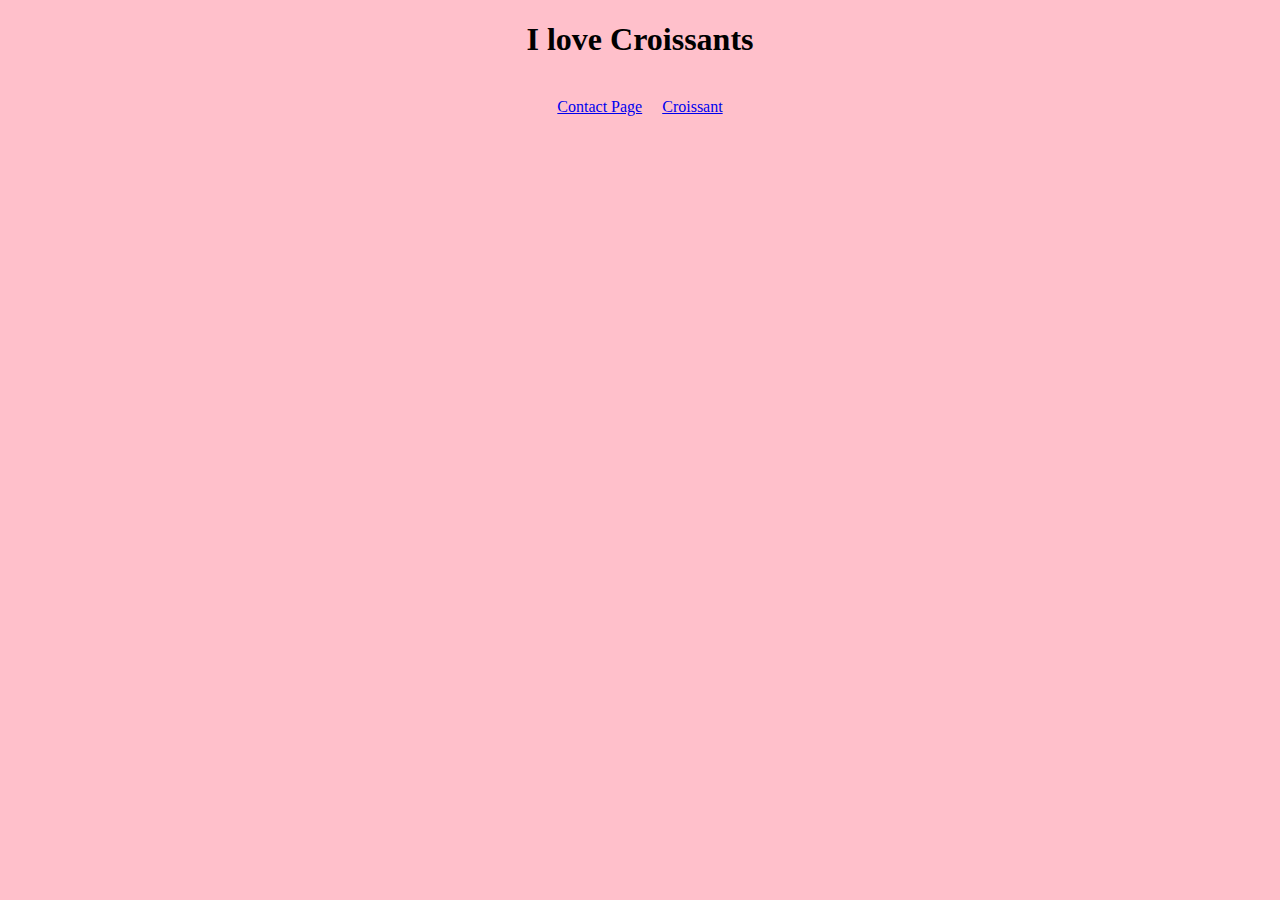
<file: index.html>
<!DOCTYPE html>
<html lang="en">
<head>
    <meta charset="UTF-8">
    <meta name="viewport" content="width=device-width, initial-scale=1.0">
    <meta name="description" content="A croissant is a French pastry made from puff pastry in a crescent shape">
    <link rel="stylesheet" href="style.css">
    <title>French Croissants </title>
</head>
<body>
    <h1>I love Croissants</h1>
    <br>
    <div class="navigation-links">
    <a href="/contact.html" class="contact-link">Contact Page</a>
    <br>
    <a href="/photo.html" class="photo-link">Croissant</a>
</div>
</body>
</html>
</file>
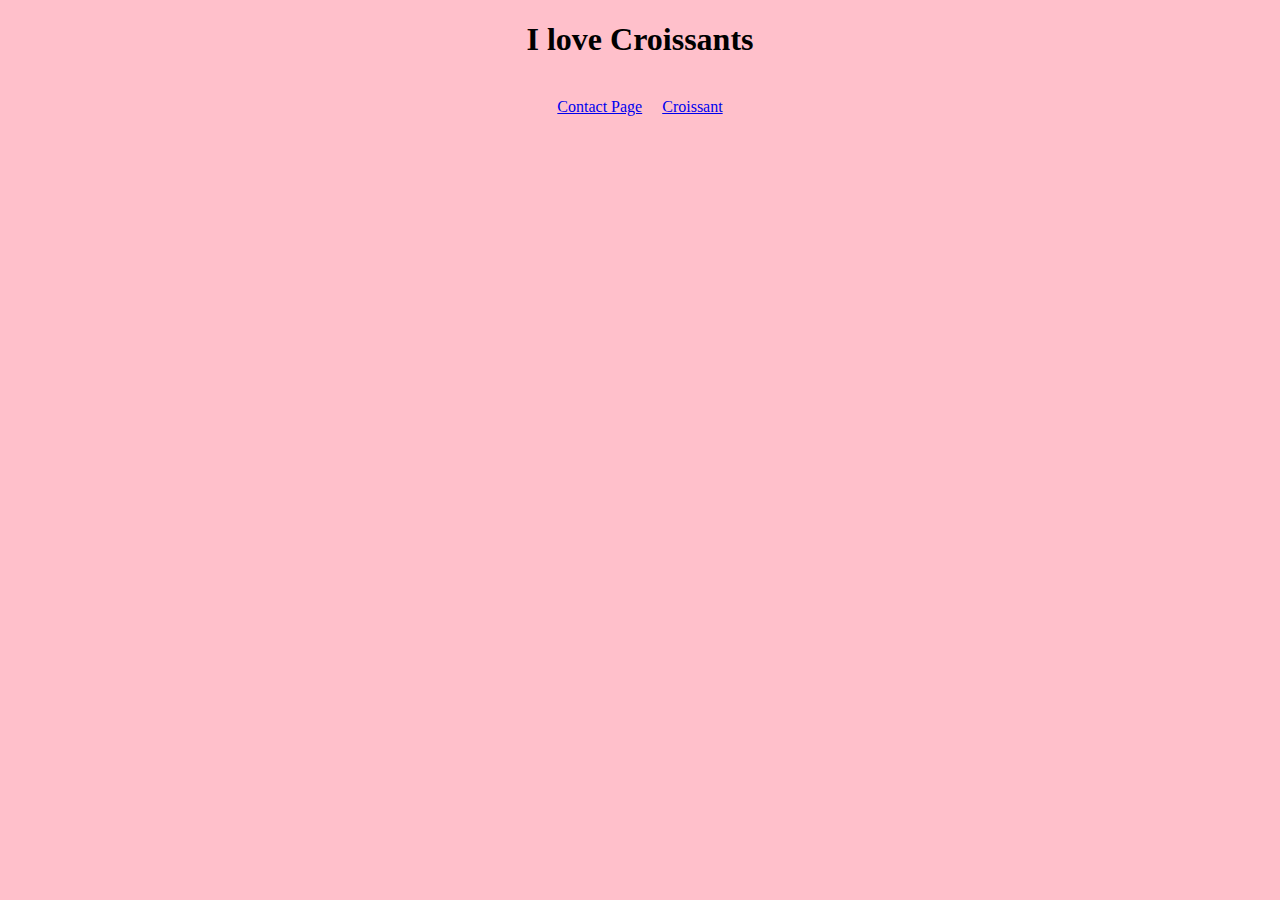
<file: croissants/index.html>
<!DOCTYPE html>
<html lang="en">
<head>
    <meta charset="UTF-8">
    <meta name="viewport" content="width=device-width, initial-scale=1.0">
    <link rel="stylesheet" href="style.css">
    <title>HomePage</title>
</head>
<body>
    <h1>I love Croissants</h1>
    <br>
    <div class="navigation-links">
    <a href="/contact.html" class="contact-link">Contact Page</a>
    <br>
    <a href="/photo.html" class="photo-link">Croissant</a>
</div>
</body>
</html>
</file>
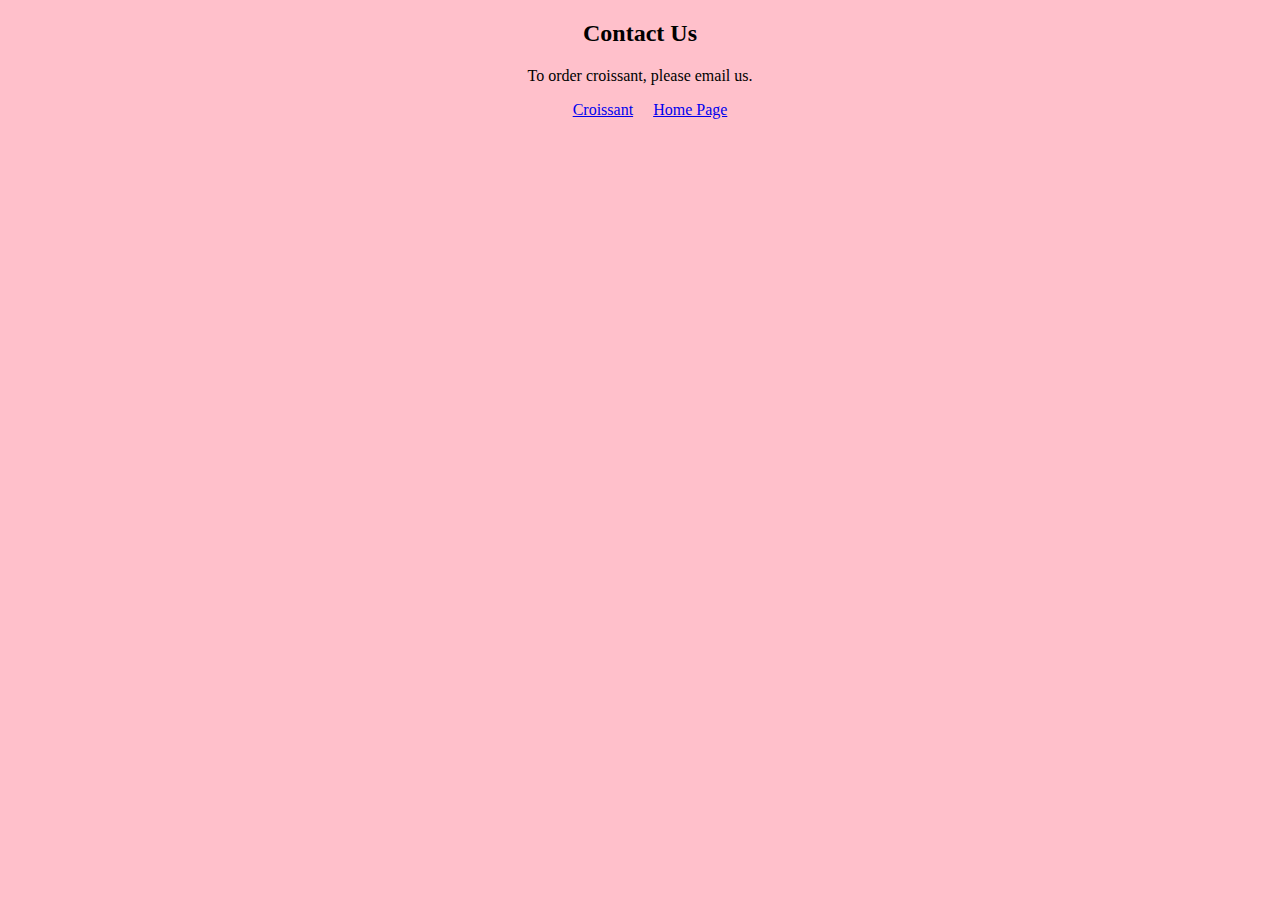
<file: contact.html>
<!DOCTYPE html>
<html lang="en">
<head>
    <meta charset="UTF-8">
    <meta name="viewport" content="width=device-width, initial-scale=1.0">
   <link rel="stylesheet" href="style.css">
    <title>Contact</title>
</head>
<body>
    <h2> Contact Us</h2>
<p>To order croissant, please email us.</p>
<div class="navigation-links">
    <a href="/photo.html" class="photo-link">Croissant</a>
    <br>
    <a href="/index.html" class="home-link">Home Page</a>
 </div>
</body>
</html>
</file>
<file: style.css>
body {
    background-color: pink;
}

h1, h2 {
    text-align: center;
}

img {
    max-width: 400px;
    display: block;
    margin: auto;
}
p {
    text-align: center;
}

.navigation-links {
    display: flex;
    justify-content: center;
}
.home-link {
    justify-content: center;
    padding-left: 20px;
}
.photo-link {
    justify-content: center;
    padding-left: 20px;
}
</file>
<file: croissants/style.css>
body {
    background-color: pink;
}

h1, h2 {
    text-align: center;
}

img {
    max-width: 400px;
    display: block;
    margin: auto;
}
p {
    text-align: center;
}

.navigation-links {
    display: flex;
    justify-content: center;
}
.home-link {
    justify-content: center;
    padding-left: 20px;
}
.photo-link {
    justify-content: center;
    padding-left: 20px;
}
</file>
